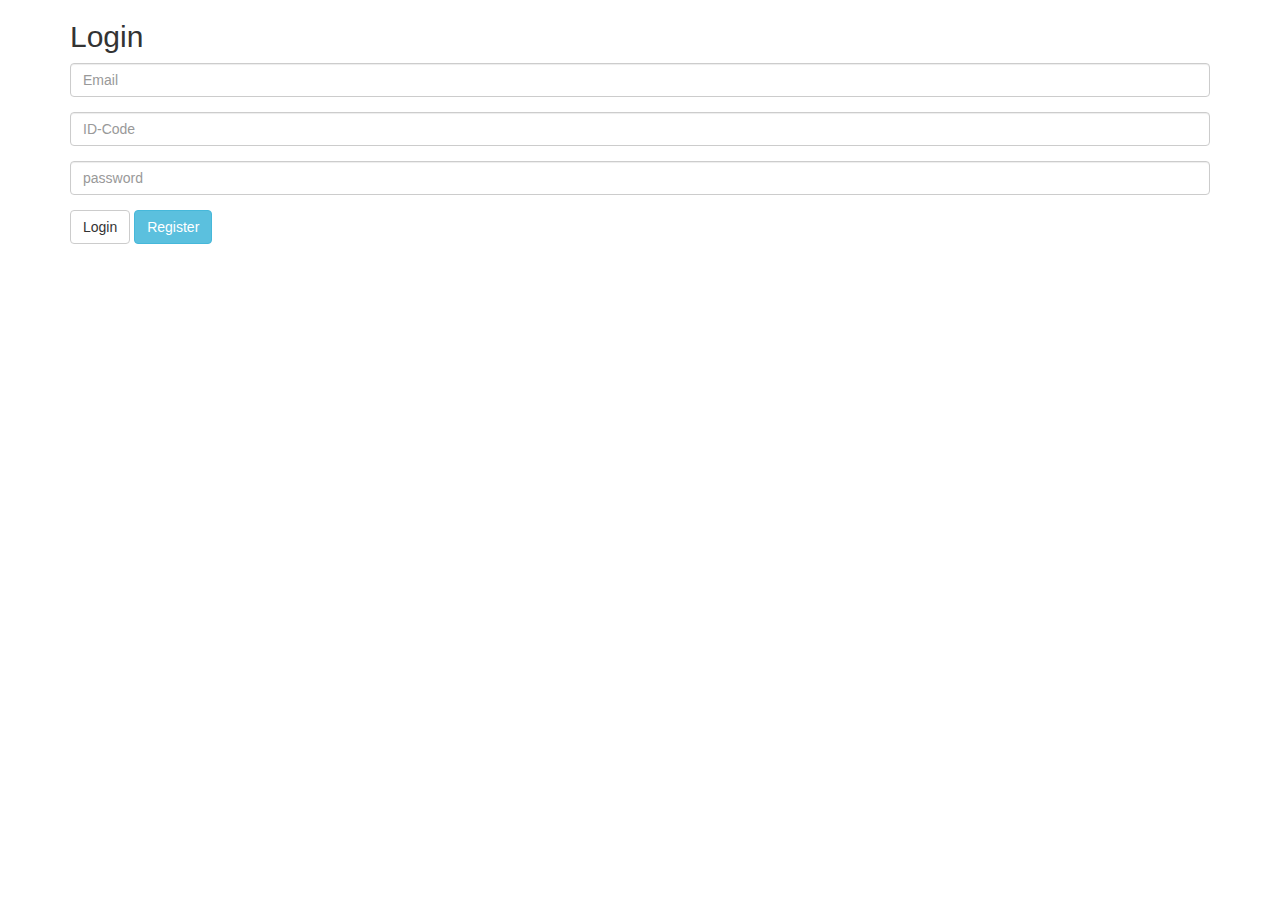
<file: src/main/resources/templates/login.html>
<!DOCTYPE html>
<html lang="en">
<head>
    <title>Login</title>
    <meta charset="utf-8">
    <meta name="viewport" content="width=device-width, initial-scale=1">
    <link rel="stylesheet" href="https://maxcdn.bootstrapcdn.com/bootstrap/3.4.0/css/bootstrap.min.css">
    <script src="https://ajax.googleapis.com/ajax/libs/jquery/3.4.1/jquery.min.js"></script>
    <script src="https://maxcdn.bootstrapcdn.com/bootstrap/3.4.0/js/bootstrap.min.js"></script>
</head>

<body>
<div class="container">
    <h2>Login</h2>
    <form action="/userLogin" method="post">
        <div class="form-group">
            <label class="sr-only" for="email">Email:</label>
            <input type="email" name="email" placeholder="Email" required=true class="form-control" id="email">
        </div>
        <div class="form-group">
            <label class="sr-only" for="email">ID-CODE:</label>
            <input type="number" name="id_code" placeholder="ID-Code" required=true class="form-control" id="id_code">
        </div>
        <div class="form-group">
            <label class="sr-only" for="pwd">Password:</label>
            <input type="password" name="password" placeholder="password" required=true class="form-control" id="pwd">
        </div>
        <button type="submit" class="btn btn-default">Login</button>
        <span>
            <a href="/registrationPage" class="btn btn-info" role="button">Register</a>
        </span>
    </form>
</div>
</body>

</html>
</file>
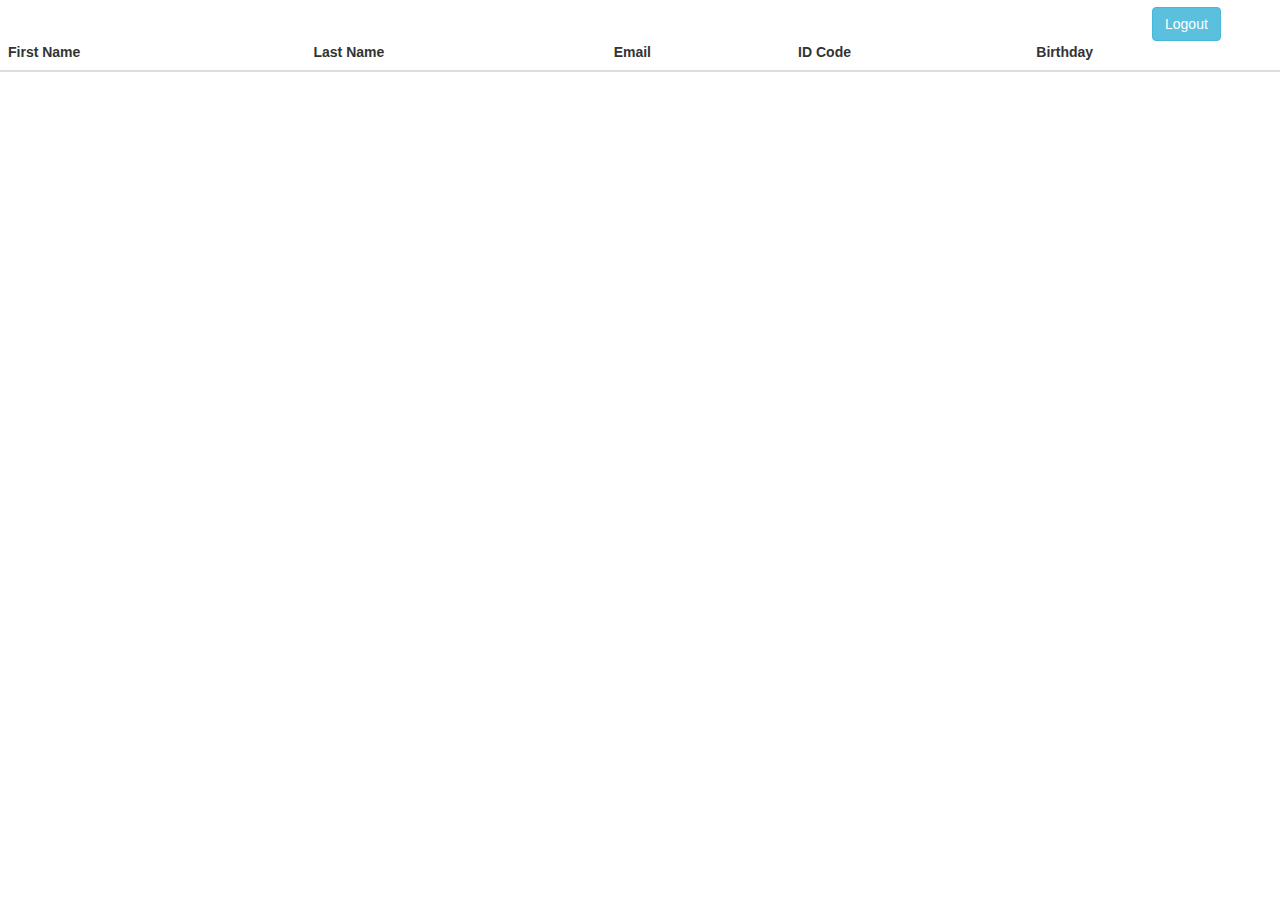
<file: src/main/resources/templates/userDetailsPage.html>
<!DOCTYPE html>
<html lang="en" xmlns:th="http://www.thymeleaf.org">
<head>
    <title>User Details Page</title>
    <meta charset="utf-8">
    <meta name="viewport" content="width=device-width, initial-scale=1">
    <link rel="stylesheet" href="https://maxcdn.bootstrapcdn.com/bootstrap/3.4.0/css/bootstrap.min.css">
    <script src="https://ajax.googleapis.com/ajax/libs/jquery/3.4.1/jquery.min.js"></script>
    <script src="https://maxcdn.bootstrapcdn.com/bootstrap/3.4.0/js/bootstrap.min.js"></script>
</head>

<head>
    <meta charset="UTF-8">
    <title>User Details Page</title>
</head>
<body>
    <span style="position: relative;left:90%;top:7px;">
        <a href="/logout" class="btn btn-info" role="button">Logout</a>
    </span>
    <table class="table">
      <thead>
      <tr>
          <th scope="col">First Name</th>
          <th scope="col">Last Name</th>
          <th scope="col">Email</th>
          <th scope="col">ID Code</th>
          <th scope="col">Birthday</th>
      </tr>
      </thead>
      <tbody>
      <tr>
          <td th:text="${firstName}"></td>
          <td th:text="${lastName}"></td>
          <td th:text="${email}"></td>
          <td th:text="${idCode}"></td>
          <td th:text="${birthDay}"></td>
      </tr>
      </tbody>
    </table>
</body>
</html>
</file>
